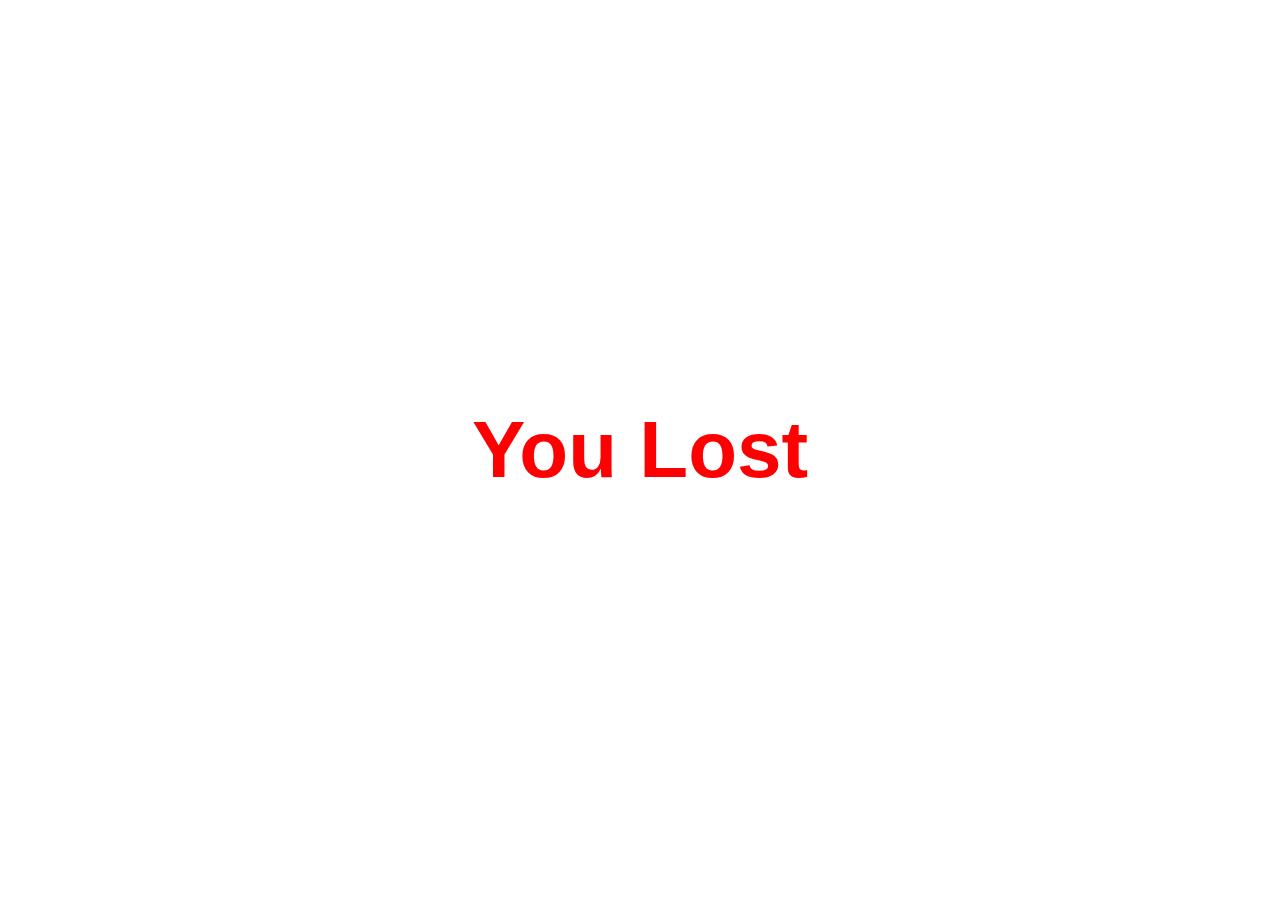
<file: lost.html>
<!DOCTYPE html>
<html lang="en">
<head>
    <meta charset="UTF-8">
    <meta name="viewport" content="width=device-width, initial-scale=1.0">
    <title>You Lost</title>
    <style>
        body {
            display: flex;
            justify-content: center;
            align-items: center;
            height: 100vh;
            margin: 0;
            font-family: Arial, sans-serif;
        }
        h1 {
            font-size: 5em;
            color: red;
        }
    </style>
</head>
<body>
    <h1>You Lost</h1>
</body>
</html>
</file>
